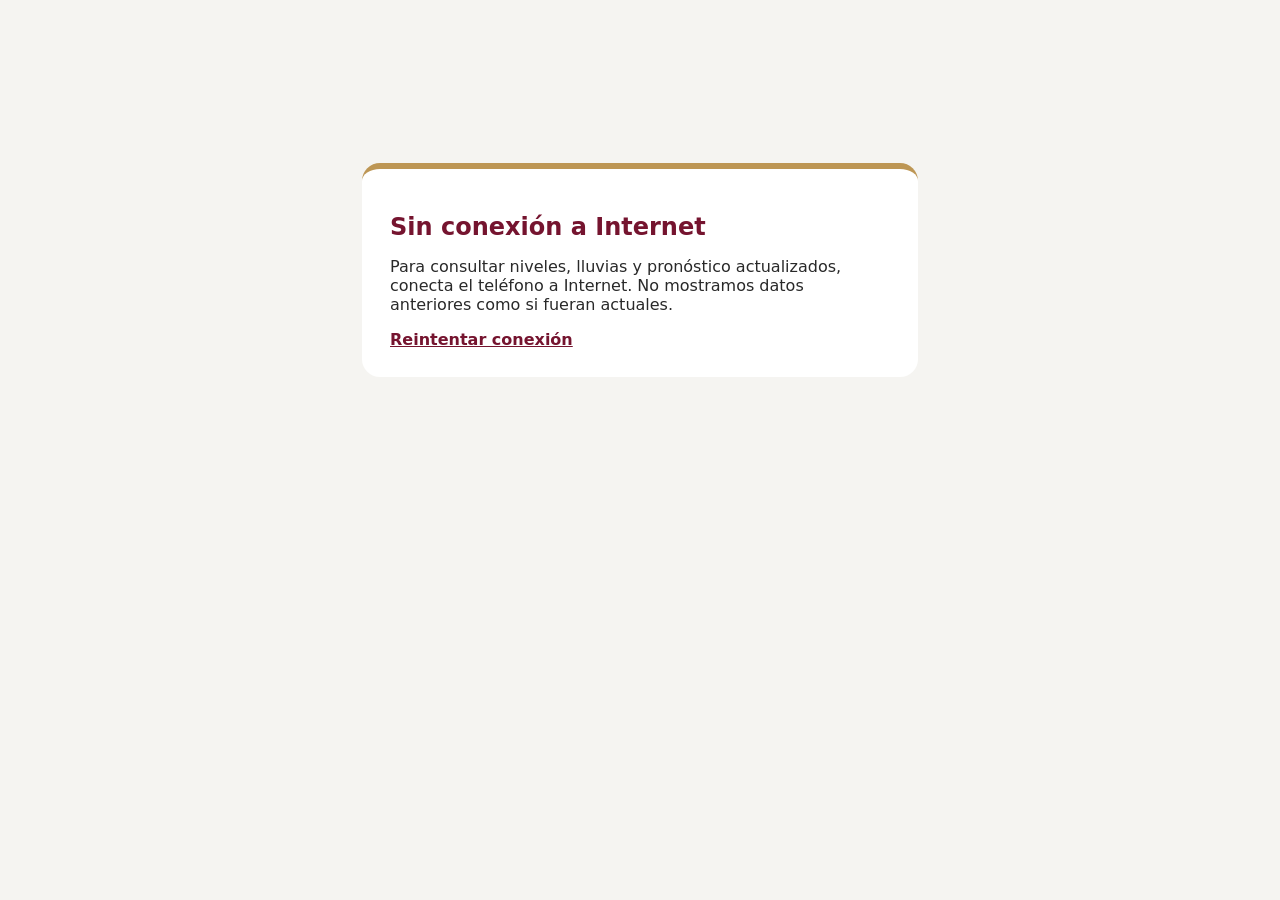
<file: offline.html>
<!doctype html><html lang="es"><head><meta charset="utf-8"><meta name="viewport" content="width=device-width,initial-scale=1"><meta name="theme-color" content="#75142f"><title>Mapa Hidromet · Sin conexión</title><style>body{font:16px system-ui,sans-serif;margin:0;padding:28px;background:#f5f4f1;color:#292929}main{max-width:500px;margin:15vh auto;background:white;padding:28px;border-radius:18px;border-top:6px solid #bd9654}h1{color:#75142f;font-size:1.5rem}a{color:#75142f;font-weight:bold}</style></head><body><main><h1>Sin conexión a Internet</h1><p>Para consultar niveles, lluvias y pronóstico actualizados, conecta el teléfono a Internet. No mostramos datos anteriores como si fueran actuales.</p><a href="./">Reintentar conexión</a></main></body></html>
</file>
